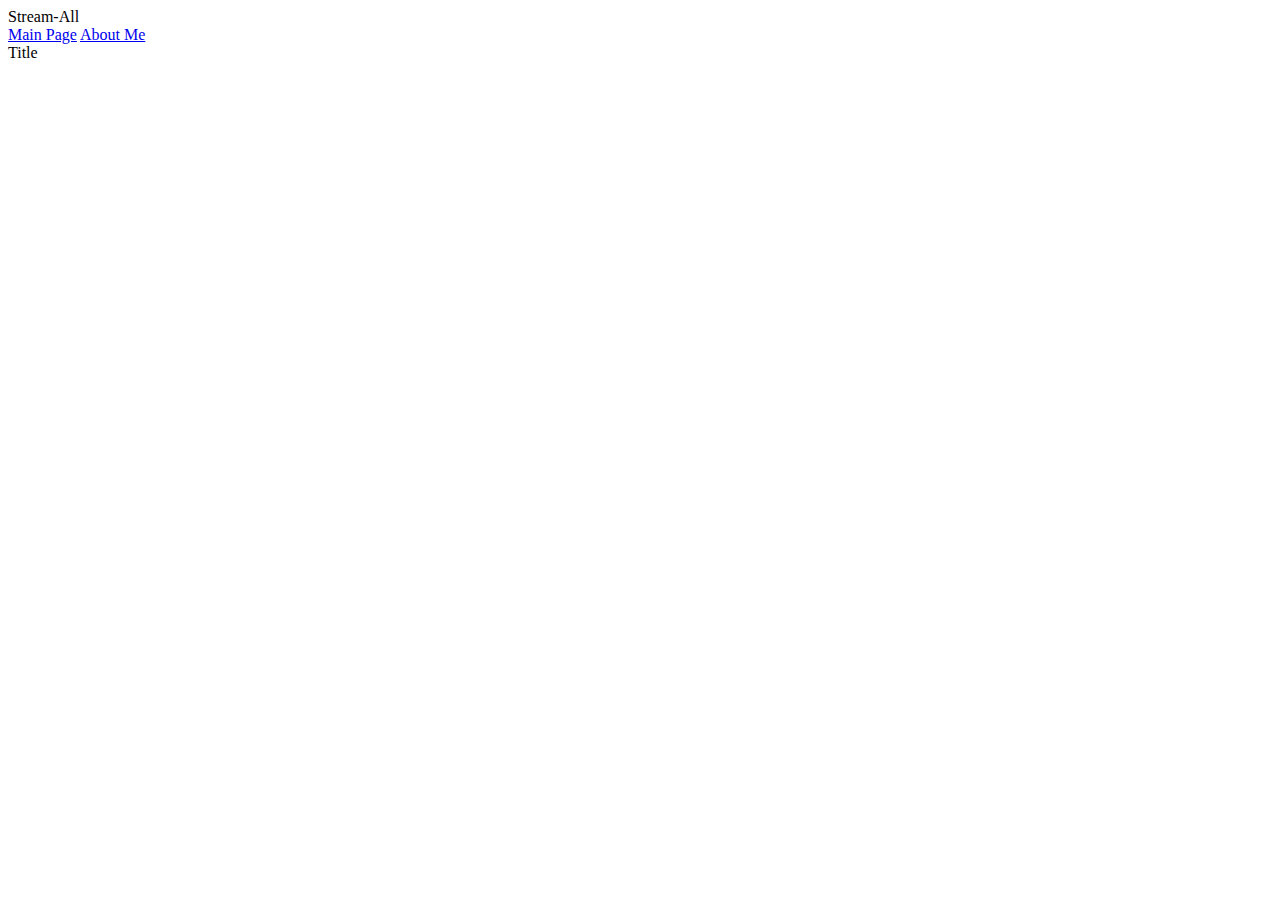
<file: script/html/index.htm>
<!DOCTYPE html>
<html lang="en">
<head>
    <!--Links-->
    <link rel="stylesheet" href="https://fonts.googleapis.com/icon?family=Material+Icons">
    <link rel="stylesheet" href="https://code.getmdl.io/1.3.0/material.indigo-pink.min.css">
    <link rel="stylesheet" href="https://pyscript.net/latest/pyscript.css" />

    <!--Script-->
    <script defer src="https://code.getmdl.io/1.3.0/material.min.js"></script>
    <script defer src="https://pyscript.net/latest/pyscript.js"></script>

    <!--Meta-->
    <meta charset="UTF-8">
    <meta http-equiv="X-UA-Compatible" content="IE=edge">
    <meta name="viewport" content="width=device-width, initial-scale=1.0">
    
    <!--Title for the Page-->
    <title>
    stream-all - Main Page
    </title>
</head>

<body>
<!-- Simple header with scrollable tabs. -->
<div class="mdl-layout mdl-js-layout mdl-layout--fixed-header">
<header class="mdl-layout__header">
    <div class="mdl-layout__header-row">
        
        <!-- Title -->
        <span class="mdl-layout-title">Stream-All</span>
        </div class="mdl-layout__tab-bar mdl-js-ripple-effect">
        <a href="#scroll" class="mdl-layout__tab">Main Page</a>
        <a href="tab-about-me.htm" class="mdl-layout__tab">About Me</a>
    </div>
</header>

    <!--Seitenleiste-->
    <div class="mdl-layout__drawer">
    <span class="mdl-layout-title">Title</span>
    </div>
</div>

</body>

</html>
</file>
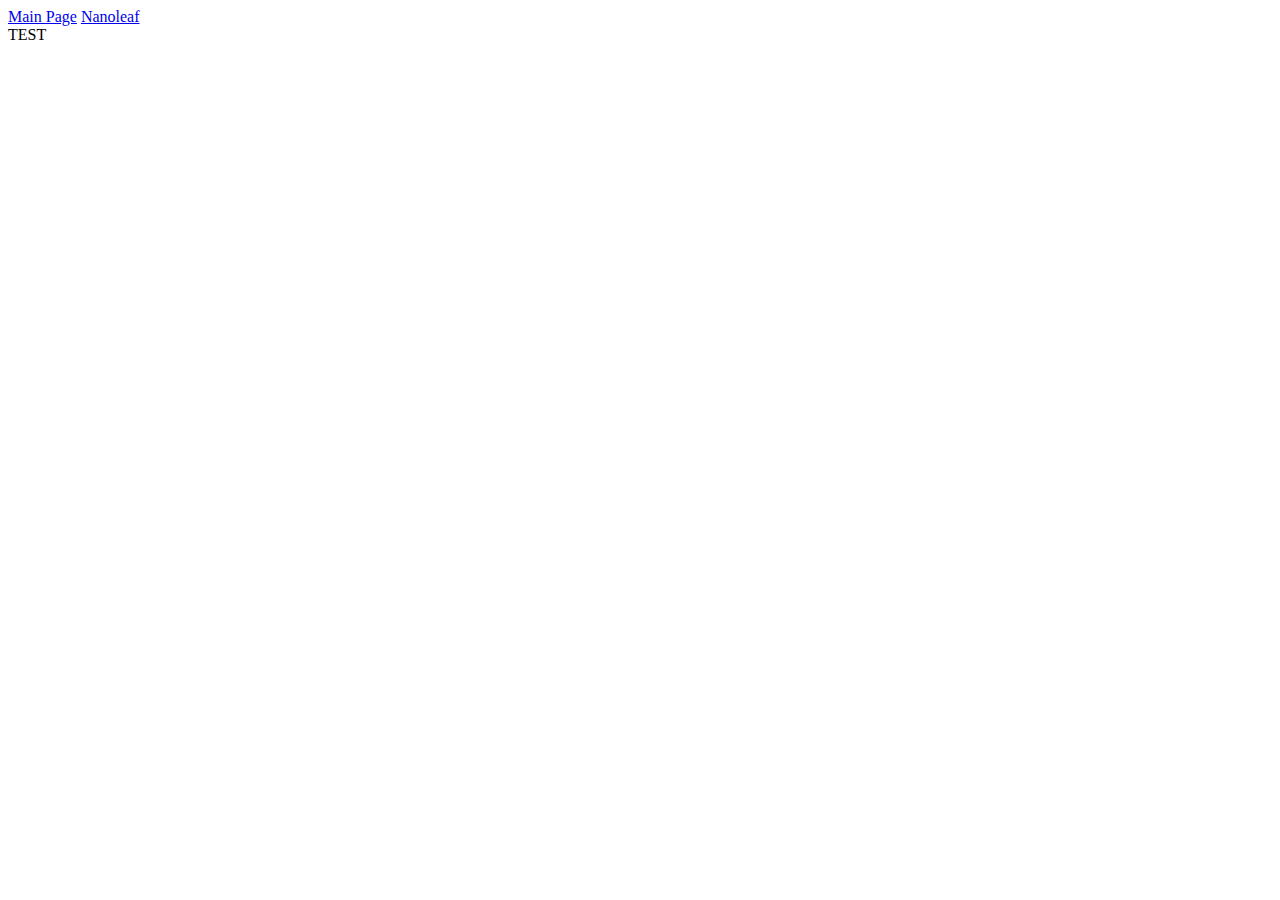
<file: script/html/scroll-tab-nanoleaf.htm>
<!DOCTYPE html>
<html lang="en">
<head>
    <!--Links-->
    <link rel="stylesheet" href="https://fonts.googleapis.com/icon?family=Material+Icons">
    <link rel="stylesheet" href="https://code.getmdl.io/1.3.0/material.indigo-pink.min.css">

    <!--Script-->
    <script defer src="https://code.getmdl.io/1.3.0/material.min.js"></script>

    <!--Meta-->
    <meta charset="UTF-8">
    <meta http-equiv="X-UA-Compatible" content="IE=edge">
    <meta name="viewport" content="width=device-width, initial-scale=1.0">
    
    <!--Title for the Page-->
    <title>
    stream-all - Nanoleaf
    </title>
</head>

<body>
<!-- Simple header with scrollable tabs. -->
<div class="mdl-layout mdl-js-layout mdl-layout--fixed-header">
    <header class="mdl-layout__header">
    <div class="mdl-layout__header-row">
        <!-- Title -->
        <span class="mdl-layout-title">
        
        </span>
    </div>
    <!-- Tabs -->
    <div class="mdl-layout__tab-bar mdl-js-ripple-effect">
        <a href="index.htm" class="mdl-layout__tab">Main Page</a>
        <a href="#tab" class="mdl-layout__tab is-active">Nanoleaf</a>
    </div>
    </header>
    
<!--Seitenleiste-->
<div class="mdl-layout__drawer">
    <span class="mdl-layout-title">
    TEST
    </span>
</div>
    
    <main class="mdl-layout__content">
    <section class="mdl-layout__tab-panel is-active" id="tab">
        <div class="page-content">
        
        </div>
    </section>
    </main>
</div>

</body>

</html>
</file>
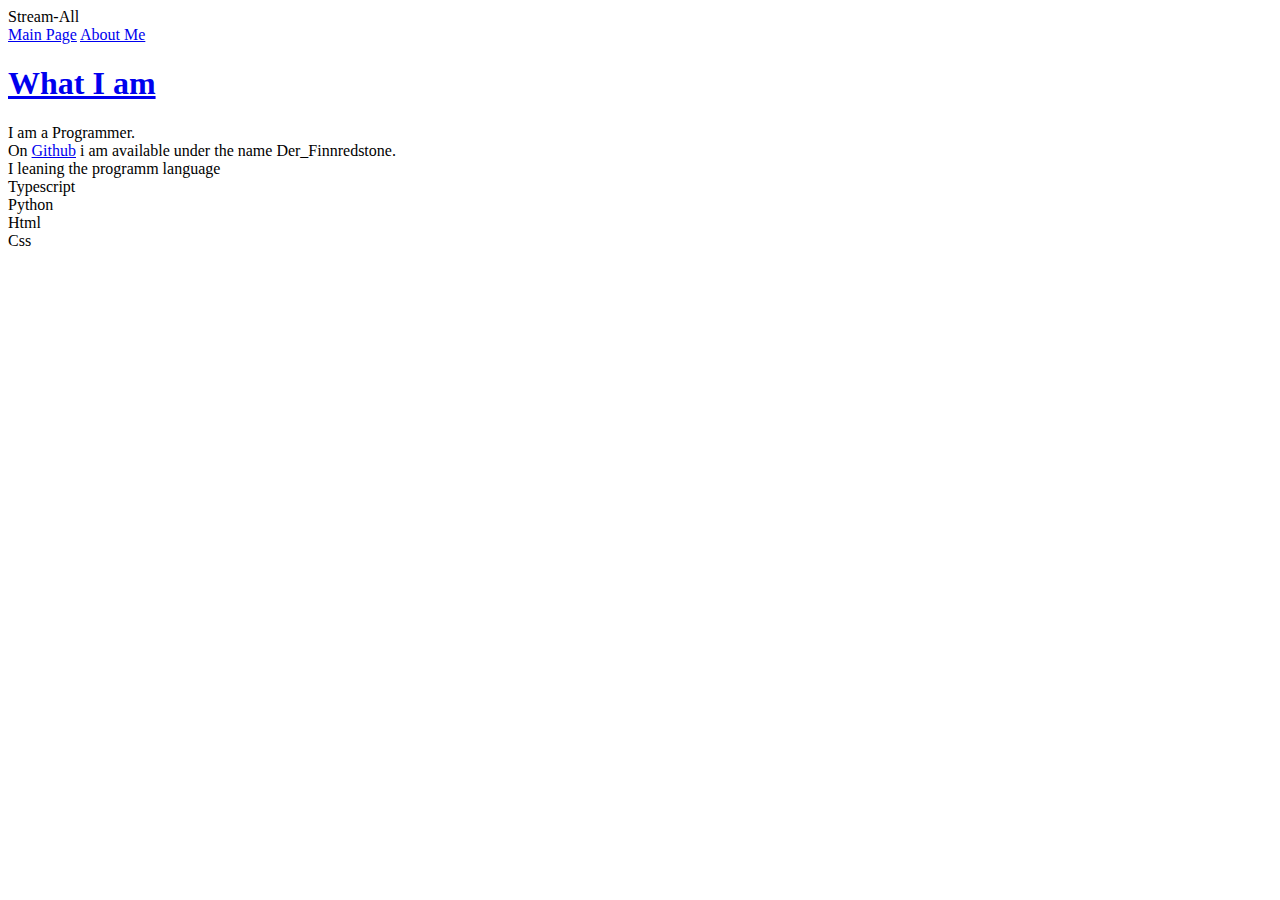
<file: script/html/tab-about-me.htm>
<!DOCTYPE html>
<html lang="en">
<head>
    <!--Links-->
    <link rel="stylesheet" href="https://fonts.googleapis.com/icon?family=Material+Icons">
    <link rel="stylesheet" href="https://code.getmdl.io/1.3.0/material.indigo-pink.min.css">
    <link rel="stylesheet" href="css/tab-about-me.css">
    <link rel="stylesheet" href="https://pyscript.net/latest/pyscript.css" />

    <!--Script-->
    <script defer src="https://code.getmdl.io/1.3.0/material.min.js"></script>
    <script defer src="https://pyscript.net/latest/pyscript.js"></script>

    <!--Meta-->
    <meta charset="UTF-8">
    <meta http-equiv="X-UA-Compatible" content="IE=edge">
    <meta name="viewport" content="width=device-width, initial-scale=1.0">
    
    <!--Title for the Page-->
    <title>
    stream-all - About Me
    </title>
</head>

<body>
<!-- Simple header with scrollable tabs. -->
<div class="mdl-layout mdl-js-layout mdl-layout--fixed-header">
    <header class="mdl-layout__header">
    <div class="mdl-layout__header-row">
        <!-- Title -->
        <span class="mdl-layout-title">Stream-All</span>
    </div>

    <!-- Tabs -->
    <div class="mdl-layout__tab-bar mdl-js-ripple-effect">
        <a href="index.htm" class="mdl-layout__tab">Main Page</a>
        <a href="#tab" class="mdl-layout__tab is-active">About Me</a>
    </div>
    </header>
    
<!--content of the page-->
<main class="mdl-layout__content">
    <section class="mdl-layout__tab-panel is-active" id="#tab">
        <div class="text">
        <h1
        class="whatiam">
            <a href="tab-about-me.htm">What I am</a>
        </h1>
        I am a Programmer. <br>
        On <a class="link" href="https://github.com/DerFinnredstone">Github</a>
        i am available under the name Der_Finnredstone. <br>
        I leaning the programm language<br>           
        <!--searching icons  for programming language-->
        Typescript<br>
        Python<br>
        Html<br>
        Css<br>
        
        </div>
    </section>
</main>
</div>

</body>

</html>
</file>
<file: script/html/css/tab-about-me.css>
.whatiam{
    color:rgb(25, 255, 255);
    font-family:'Open Sans';
};

body .link{
    text-decoration:none;
};

.text{
    color:black;
    font-family:'Courier New', Courier, monospace
};
</file>
